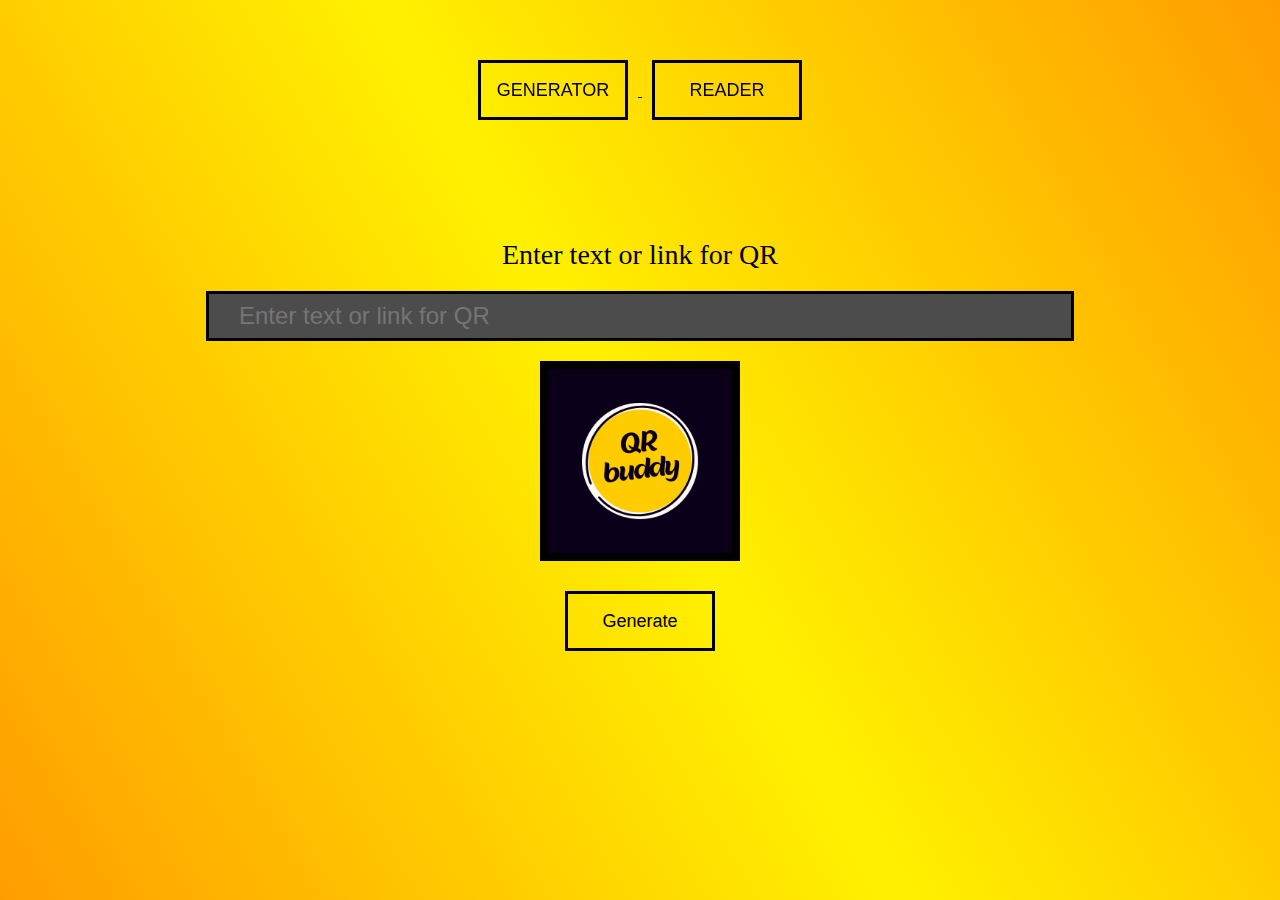
<file: index.html>
<!DOCTYPE html>
<html lang="en">
<head>
    <meta charset="UTF-8">
    <title>QR</title>
    <link rel="stylesheet" href="style.css">
    <link rel="icon" type="image/png" href="qr.png">

</head>
<body>
    
        <!-- background color -->
    
<div class="backgroundcolor">
        
        <!-- pages buttons-->
        
<div class="pagesbutton">
    
<a href="index.html">
    
<button id="generatorbutton">GENERATOR</button>
</a>

<a href="scan.html">
    
<button id="readerbutton">READER</button>
</a>

</div> <!-- pages buttons end -->

        <!-- pages button end and title -->
        
<p id="inputtitle">Enter text or link for QR</p>

        <!-- end title and input -->

<input type="text" id="textinput" placeholder="Enter text or link for QR">

        <!-- end input and center div-->

<div class="centerelement">
            
        <!-- qr image -->
            
<img src="qr.png" alt="QR Code Image" id="qrimage">

        <!-- end qr image and generate button -->

<button onclick="generateQR()" id="generatebutton">Generate</button>

        <!-- end generate button and download button -->

<a id="downloadbutton" style="display: none;">Download QR</a>

</div> <!-- center div end -->
</div><!-- background color end -->


<script src="app.js"></script>
</body>
</html>
</file>
<file: style.css>
* {
    margin: 0;
    padding: 0;
    box-sizing: border-box;
}

html, body {
    height: 100%;
    width: 100%;
}

.backgroundcolor {
    background: linear-gradient(60deg, #ff9d00, #fff100, #ff9d00);
    min-height: 100vh;
    display: flex;
    flex-direction: column;
    align-items: center;
    justify-content: center;
    padding: 20px;
}

button {
    width: 120px; /* Increased width */
    height: 50px; /* Increased height */
    font-size: 16px; /* Increased font size */
    background: transparent;
    border: 3px solid black;
    color: black;
    margin: 10px;
    transition: background 0.3s, color 0.3s; /* Added transition */
}

button:hover {
    background: black; /* Change background on hover */
    color: white; /* Change text color on hover */
}

.pagesbutton {
    position: fixed;
    top: 50px;
}

#inputtitle {
    font-size: 24px; /* Increased font size */
    margin-bottom: 20px;
    color: black;
}

#textinput {
    border: 3px solid black;
    height: 50px;
    width: 90%;
    font-size: 20px;
    margin-bottom: 20px;
    padding-left: 30px;
    background: #4c4c4c;
    backdrop-filter: blur(5px);
    color: white;
    transition: border-color 0.3s; /* Added transition */
}

#textinput:focus {
    border-color: #ff9d00; /* Change border color on focus */
}

.centerelement {
    display: flex;
    flex-direction: column;
    align-items: center;
}

#qrimage {
    border: 8px solid black;
    height: 200px;
    width: 200px;
    margin-bottom: 20px;
}

.image-container {
    position: relative;
    border-radius: 50px;
}

.img-scan {
    font-size: 10px;
    color: black;
}

#defaultimage {
    display: flex;
    height: 200px;
    width: 200px;
    justify-content: center;
    align-items: center;
    flex-direction: column;
    background-image: url("data:image/svg+xml,%3csvg width='100%25' height='100%25' xmlns='http://www.w3.org/2000/svg'%3e%3crect width='100%25' height='100%25' fill='none' stroke='black' stroke-width='19' stroke-dasharray='100' stroke-dashoffset='53' stroke-linecap='square'/%3e%3c/svg%3e");
    overflow: hidden;
}

.scan-line {
    position: absolute;
    top: 0;
    width: 200px;
    height: 4px;
    background-color: #6BB5FF;
    opacity: 0.5;
    box-shadow: 0 0 50px 15px #48abe0;
    animation: scan 2s linear infinite;
}

@keyframes scan {
    0% {
        transform: translateY(0);
    }
    50% {
        transform: translateY(200px);
    }
    100% {
        transform: translateY(0);
    }
}

.image-container label img {
    width: 150px;
    height: 150px;
    object-fit: contain;
}

.image-container input {
    display: none;
}

.result {
    height: 20px;
    width: 300px;
    margin-top: 20px;
    border-top: 2px solid black;
}

.result-container {
    display: grid;
    width: 100%;
    grid-template-columns: 92% 8%;
    padding: 5px;
    border-radius: 4px;
    justify-content: center;
}

#copyimg {
    width: 20px;
    height: 20px;
    margin-left: 10px;
}

.data {
    width: 80%;
    padding: 5px;
    overflow-x: scroll;
    padding: 10px;
    font-size: 20px;
    color: black;
}

.result-container .copy-logo {
    display: flex;
    align-items: center;
    height: 100%;
    padding: 0 5px;
}

/* Media Queries for Larger Screens */
@media (min-width: 768px) {
    button {
        width: 150px; /* Increased button width for larger screens */
        height: 60px; /* Increased button height for larger screens */
        font-size: 18px; /* Increased font size for larger screens */
    }

    #inputtitle {
        font-size: 28px; /* Increased font size for larger screens */
    }

    #textinput {
        width: 70%; /* Adjusted width for larger screens */
        font-size: 24px; /* Increased font size for larger screens */
    }

    .data {
        font-size: 22px; /* Increased font size for data display */
    }

    .result {
        width: 400px; /* Adjusted width for larger screens */
    }
}
</file>
